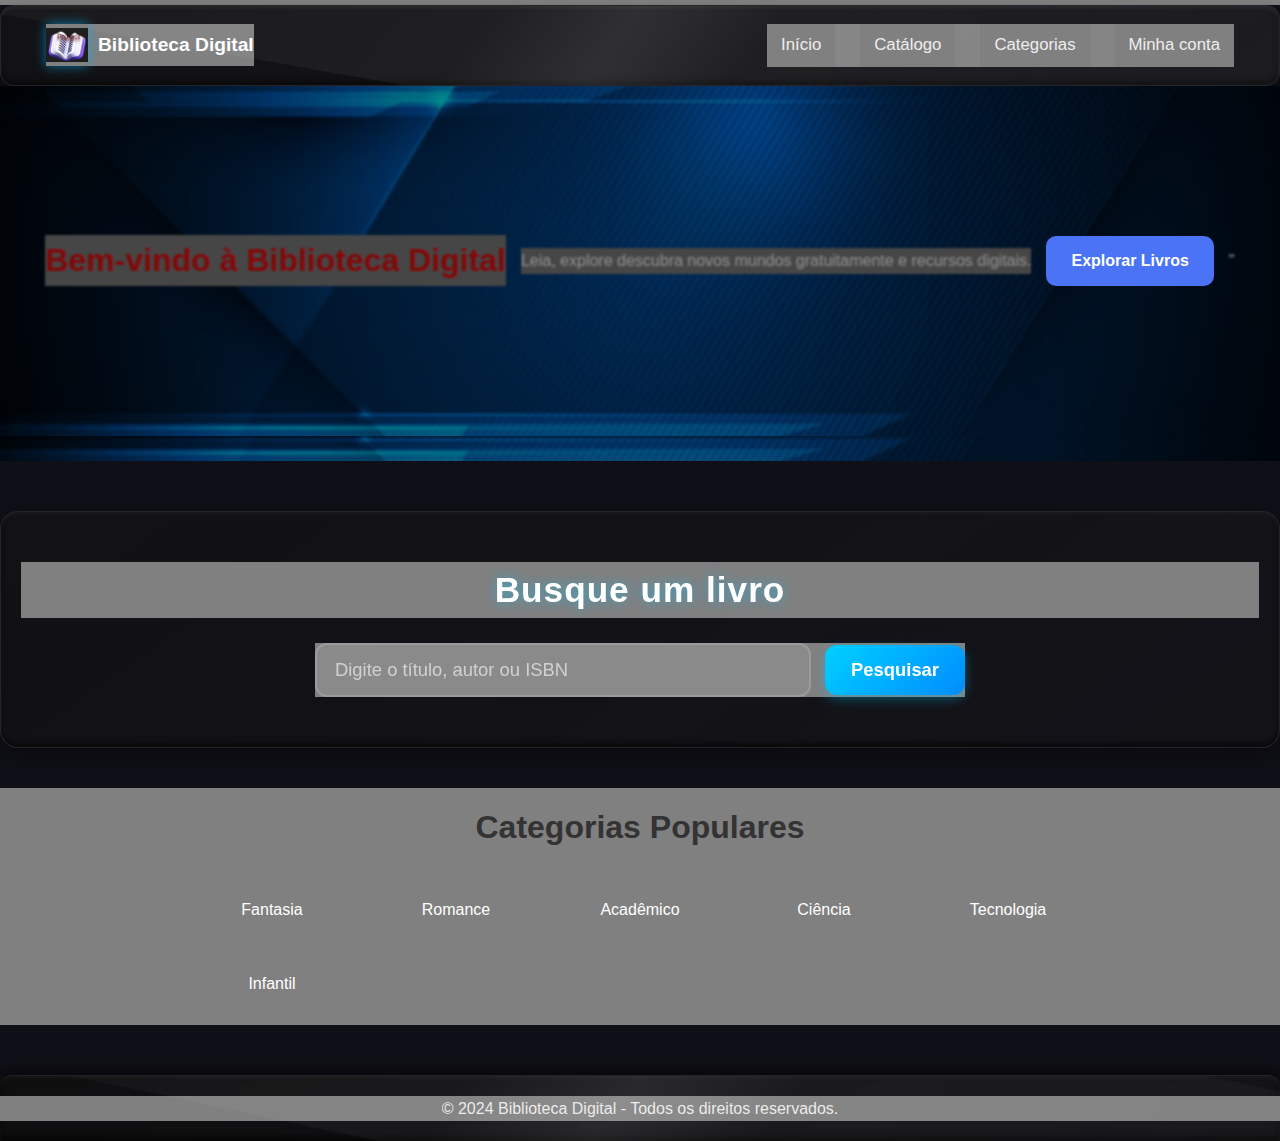
<file: index.html>
<!DOCTYPE html>
<html lang="en">

<head>
    <meta charset="UTF-8">
    <meta name="viewport" content="width=device-width, initial-scale=1.0">
    <title>Sample HTML Page</title>
    <link rel="stylesheet" href="styles.css">
    <script src="script.js" defer></script>
</head>

<body>
    <header class="header">
        <div class="logo">
            <img src="img/logo.webp" alt="Logo Biblioteca">
            <span>Biblioteca Digital</span>
        </div>

        <nav class="navbar">
            <a href="#">Início</a>
            <a href="#">Catálogo</a>
            <a href="#">Categorias</a>
            <a href="#contact">Minha conta</a>
        </nav>

    </header>
    <!--Seção Destaque-->

    <section class="banner-destaque">
        <div class="banner-destaque">
            <h1>Bem-vindo à Biblioteca Digital</h1>

            <p>Leia, explore descubra novos mundos gratuitamente e recursos digitais.</p>
            <a class="btn-laser" href="#">Explorar Livros</a>"
        </div>
    </section>

    <!--Pesquisa-->


    <section class="pesquisa">
        <h2>Busque um livro</h2>
        <form class="search-box">
            <input type="text" placeholder="Digite o título, autor ou ISBN">
            <button type="submit">Pesquisar</button>
        </form>
    </section>


    <section class="categorias">
        <h2>Categorias Populares</h2>
        <div class="grid-categorias">
            <div class="categorias">Fantasia</div>
            <div class="categorias">Romance</div>
            <div class="categorias">Acadêmico</div>
            <div class="categorias">Ciência</div>
            <div class="categorias">Tecnologia</div>
            <div class="categorias">Infantil</div>
        </div>
    </section>









    <footer class="footer">
        <p>&copy; 2024 Biblioteca Digital - Todos os direitos reservados.</p>
    </footer>



</body>



<script>
</script>


</html>
</file>
<file: styles.css>
* {
    background-color: gray;
    margin: 0;
    padding: 0;
    box-sizing: border-box;
    font-family: "inter", "poppins", Arial, sans-serif;
    scroll-behavior: smooth;
}

body {
    background-color: #0f0f17;
    color: #ffff;
    line-height: 1.6;
}

a {
    text-decoration: none;
    color: inherit;
}

img {

    max-width: 100%;
    display: block;
}

h1 {
    color: rgb(238, 15, 15);
}


.header {
    display: flex;
    margin: 5px 0 25px 0;
    width: 100%;
    padding: 18px 45px;
    border-radius: 14px;

    background: linear-gradient(145deg, rgba(20, 20, 20, 0.7), rgba(30, 30, 30, 0.4));
    border: 1.5px solid rgba(255, 255, 255, 0.08);


    box-shadow:
        0 6px 12px rgba(0, 0, 0, 0.45),
        inset 0 2px 4px rgba(255, 255, 255, 0.08),
        inset 0 -3px 6px rgba(0, 0, 0, 0.6);

    align-items: center;
    justify-content: space-between;
    backdrop-filter: blur(14px);
    position: relative;
    top: 0;


    overflow: hidden;
}

.header::before {
    content: "";
    position: absolute;
    top: -150%;
    left: -50%;
    width: 200%;
    height: 300%;
    background: linear-gradient(115deg,
            transparent 0%,
            rgba(255, 255, 255, 0.05) 45%,
            rgba(255, 255, 255, 0.12) 50%,
            rgba(255, 255, 255, 0.05) 55%,
            transparent 100%);
    transform: rotate(10deg);
    animation: reflexo 6s linear infinite;
    pointer-events: none;
}

@keyframes reflexo {
    0% {
        transform: translateX(-60%) rotate(10deg);
    }

    100% {
        transform: translateX(60%) rotate(10deg);
    }
}


.header a {
    color: white;
    font-size: 1.05rem;
    text-decoration: none;
    font-weight: 500;
    padding: 8px 14px;
    transition: 0.25s ease;
    position: relative;
}

.header a:hover {
    transform: translateY(-2px) scale(1.03);
    text-shadow: 0 0 12px rgba(0, 180, 255, 0.9);
}


.header a::after {
    content: "";
    position: absolute;
    left: 0;
    bottom: -2px;
    width: 0%;
    height: 2px;
    background: linear-gradient(90deg, #00eaff, #008cff);
    transition: 0.3s;
    box-shadow: 0 0 10px #00d0ff;
}

.header a:hover::after {
    width: 100%;
}


.logo {
    display: flex;
    align-items: center;
    gap: 10px;
    font-size: 1.2rem;
    font-weight: 600;
    color: white;
}

.logo img {
    width: 42px;
    height: 42px;
    object-fit: contain;
    filter: drop-shadow(0 0 6px rgba(0, 180, 255, 0.6));

}

.navbar {

    display: flex;
    gap: 25px;
}


.navbar a {
    text-decoration: none;
    color: #eee;
    font-size: 1.05rem;
    font-weight: 500;
    position: relative;
    transition: 0.3s ease;
}

.navbar a::after {
    content: '';
    position: absolute;
    width: 0%;
    height: 3px;
    background: #4a74f5;
    left: 0;
    bottom: -5px;
    border-radius: 10px;
    transition: 0.3s ease;
}

.navbar a:hover::after {
    width: 100%;
}

.navbar a:hover {
    color: #4a74f5;
    text-shadow: 0 0 10px rgba(74, 116, 245, 0.4);
    transform: translateY(-2px);
}

@media(max-width: 650px) {
    .header {
        padding: 15px 20px;
    }

    .navbar {
        gap: 15px;
    }

    .navbar a {
        font-size: 0.95rem;
    }

}


.pesquisa {
    margin-bottom: 40px;
    padding: 50px 20px;
    text-align: center;
    background: linear-gradient(145deg, rgba(20, 20, 20, 0.6), rgba(30, 30, 30, 0.3));
    border-radius: 18px;
    backdrop-filter: blur(12px);
    border: 1px solid rgba(255, 255, 255, 0.08);
    box-shadow:
        0 8px 25px rgba(0, 0, 0, 0.35),
        inset 0 2px 4px rgba(255, 255, 255, 0.05),
        inset 0 -3px 6px rgba(0, 0, 0, 0.6);
}

.pesquisa h2 {
    font-size: 2.2rem;
    margin-bottom: 25px;
    color: white;
    text-shadow: 0 0 12px rgba(0, 200, 255, 0.5);
    letter-spacing: 1px;
}

.search-box {
    display: flex;
    justify-content: center;
    align-items: center;
    gap: 14px;
    max-width: 650px;
    margin: 0 auto;
}

.search-box input {
    width: 100%;
    padding: 14px 18px;
    border: 2px solid rgba(255, 255, 255, 0.15);
    border-radius: 12px;
    font-size: 1.15rem;
    background: rgba(255, 255, 255, 0.08);
    color: white;
    outline: none;
    transition: 0.3s ease;
    backdrop-filter: blur(6px);
}

.search-box input::placeholder {
    color: rgba(255, 255, 255, 0.6);
}

.search-box input:focus {
    border-color: #00c3ff;
    box-shadow: 0 0 15px rgba(0, 200, 255, 0.5);
    background: rgba(255, 255, 255, 0.12);
}

.search-box button {
    padding: 14px 26px;
    background: linear-gradient(135deg, #00d0ff, #008cff);
    color: white;
    border: none;
    border-radius: 12px;
    font-size: 1.15rem;
    font-weight: 600;
    cursor: pointer;
    transition: 0.3s ease;
    box-shadow: 0 4px 12px rgba(0, 200, 255, 0.35);
}

.search-box button:hover {
    transform: translateY(-3px) scale(1.03);
    box-shadow: 0 8px 18px rgba(0, 200, 255, 0.4);
}

@media (max-width: 480px) {
    .search-box {
        flex-direction: column;
        gap: 12px;
    }

    .search-box button {
        width: 100%;
    }
}






.footer {
    width: 100%;
    padding: 20px 0;
    margin-top: 50px;
    background: linear-gradient(145deg, rgba(15, 15, 15, 0.85), rgba(25, 25, 25, 0.55));
    border-top: 1.5px solid rgba(255, 255, 255, 0.08);
    box-shadow:
        0 -6px 14px rgba(0, 0, 0, 0.5),
        inset 0 2px 4px rgba(255, 255, 255, 0.05),
        inset 0 -4px 8px rgba(0, 0, 0, 0.7);
    text-align: center;
    color: rgba(255, 255, 255, 0.85);
    font-size: 1rem;
    font-weight: 400;
    backdrop-filter: blur(10px);
    border-radius: 12px 12px 0 0;
    position: relative;
    overflow: hidden;
}

.footer::before {
    content: "";
    position: absolute;
    top: -180%;
    left: -60%;
    width: 220%;
    height: 360%;
    background: linear-gradient(115deg,
            transparent 0%,
            rgba(255, 255, 255, 0.04) 45%,
            rgba(255, 255, 255, 0.10) 50%,
            rgba(255, 255, 255, 0.04) 55%,
            transparent 100%);
    transform: rotate(12deg);
    animation: reflexoFooter 7s linear infinite;
    pointer-events: none;
}

@keyframes reflexoFooter {
    0% {
        transform: translateX(-60%) rotate(12deg);
    }

    100% {
        transform: translateX(60%) rotate(12deg);
    }
}



.banner-destaque {
    width: 100%;
    height: 350px;
    background: url('img/image.png') center/cover no-repeat;
    position: relative;
    gap: 15px;
    display: flex;
    align-items: center;
    justify-content: center;
    margin-bottom: 50px;

}

.banner-destaque::before {
    content: '';
    position: absolute;
    top: 0;
    left: 0;
    width: 100%;
    height: 100%;
    background-color: rgba(0, 0, 0, 0.45);
    backdrop-filter: blur(1px);
}

.banner-content h1 {
    color: #fff;
    font-size: 2.5rem;
    margin-bottom: 20px;
    opacity: 0.9;
}

.banner-content p {
    margin-bottom: 20px;
    font-size: 1.2rem;
    opacity: 0.9;
}

.banner-content .btn {
    display: inline-block;
    padding: 12px 25px;
    background: #4a74f5;
    color: #fff;
    text-decoration: none;
    border-radius: 8px;
    font-size: 1.1rem;
    font-weight: 600;
    transition: 0.3s;
}

.banner-content .btn:hover {
    background: #2c50e0;
    transform: translateY(-3px);
    box-shadow: 0 4px 10px rgba(0, 0, 0, 0.3);
}

@keyframes fadeIn {
    from {
        opacity: 0;
        transform: translateY(20px);
    }

    to {
        opacity: 1;
        transform: translateY(0);
    }
}

@media (max-width: 480px) {
    .banner-destaque {
        height: 300px;
    }

    .banner-content h1 {
        font-size: 1.9rem;
    }

    .banner-content p {
        font-size: 1rem;
    }
}

.btn-laser {
    position: relative;
    display: inline-block;
    padding: 12px 25px;
    background: #4a74f5;
    color: #fff;
    overflow: hidden;
    font-weight: 600;
    border-radius: 10px;
    transition: 0.25s;
    text-decoration: none;
}

.btn-laser:hover {
    box-shadow: #3559e8;
    transform: translateY(-3px);
}

.btn-laser::before {
    content: '';
    position: absolute;
    top: 0;
    left: -100%;
    width: 100%;
    height: 100%;
    background: linear-gradient(90deg, transparent, #fff, transparent);
    animation: laser 1.8s linear infinite;
}

@keyframes laser {
    0% {
        left: -100%;
    }

    100% {
        left: 100%;
    }
}





.categorias {
    padding: 50px 20px;
    text-align: center;
    border: 3px solid rgb(230, 220, 220)(250, 242, 242);
    padding: 14px 0;
    font-size: 1rem;


}

.categorias h2 {
    margin-bottom: 30px;
    font-size: 2rem;
    color: #333;
}

.grid-categorias {
    display: grid;
    grid-template-columns: repeat(auto-fit, minmax(160px, 1fr));
    gap: 20px;
    max-width: 900px;
    margin: 0 auto;
}

.categoria {
    background-color: #f5f5f5;
    padding: 18px 0;
    border-radius: 10px;
    font-size: 1.1rem;
    font-weight: 600;
    color: #333;
    border: 2px solid transparent;
    transition: 0.3s;
    cursor: pointer;
}

.categoria:hover {
    border-color: #274fe0;
    background: #e6072c;
    transform: translate(-4px);
    box-shadow: 0 4px 12px rgba(0, 0, 0, 0.15);
    color: #fff;
}

@media (max-width: 400px) {
    .categorias h2 {
        font-size: 1.6rem;
    }


}
</file>
